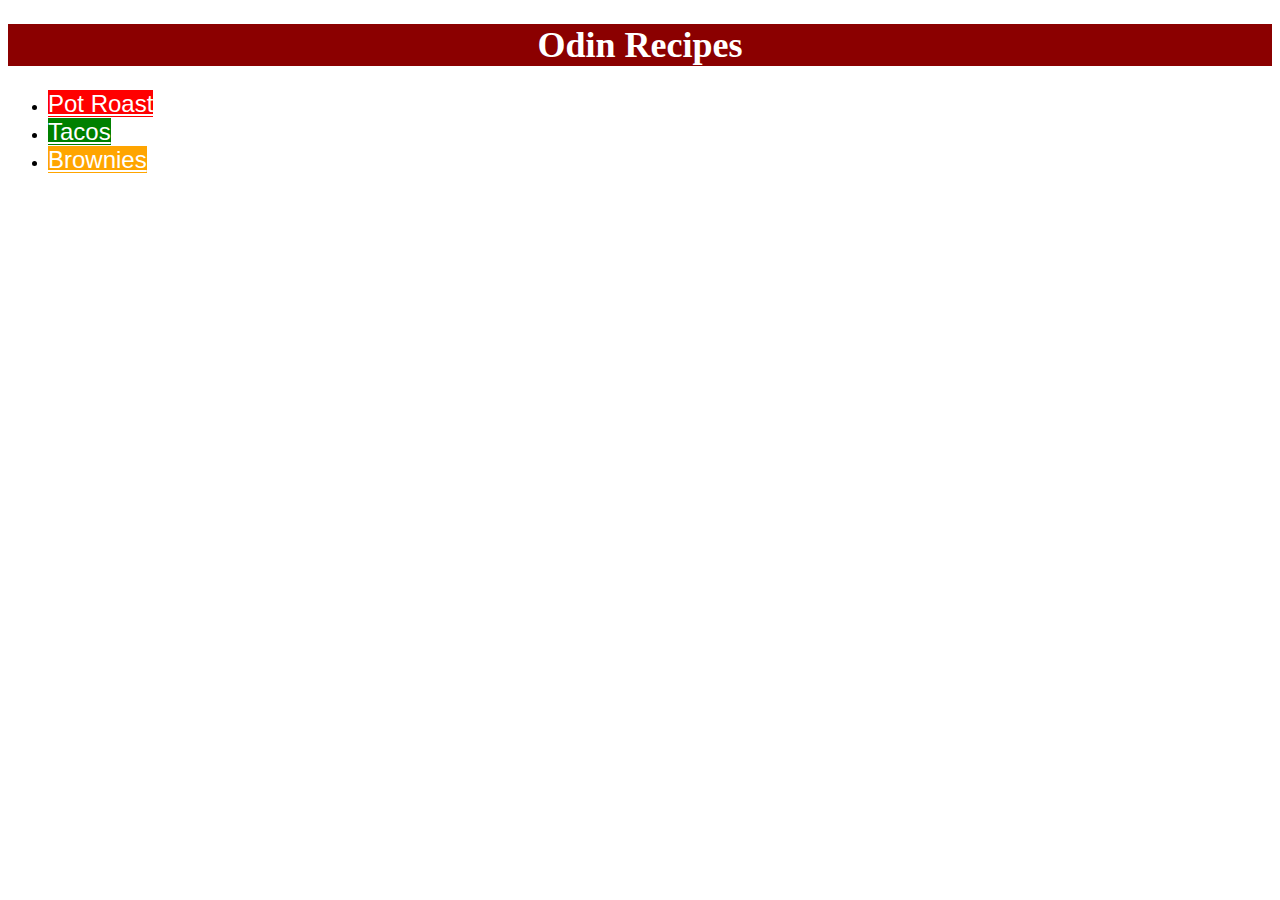
<file: index.html>
<!DOCTYPE html>
<html lang="en">
    <head>
        <title>Odin Recipes</title>
        <meta charset="utf-8">
        <link rel="stylesheet" href="./style-sheets/styles.css">
    </head>

    <body>
        <h1 class="main-title">Odin Recipes</h1>
        <ul>
            <li><a class="recipe pot-roast" href="./recipes/pot-roast.html">Pot Roast</a></li>
            <li><a class="recipe tacos" href="./recipes/tacos.html">Tacos</a></li>
            <li><a class="recipe brownies" href="./recipes/brownies.html">Brownies</a></li>   
        </ul>
    </body>
</html>
</file>
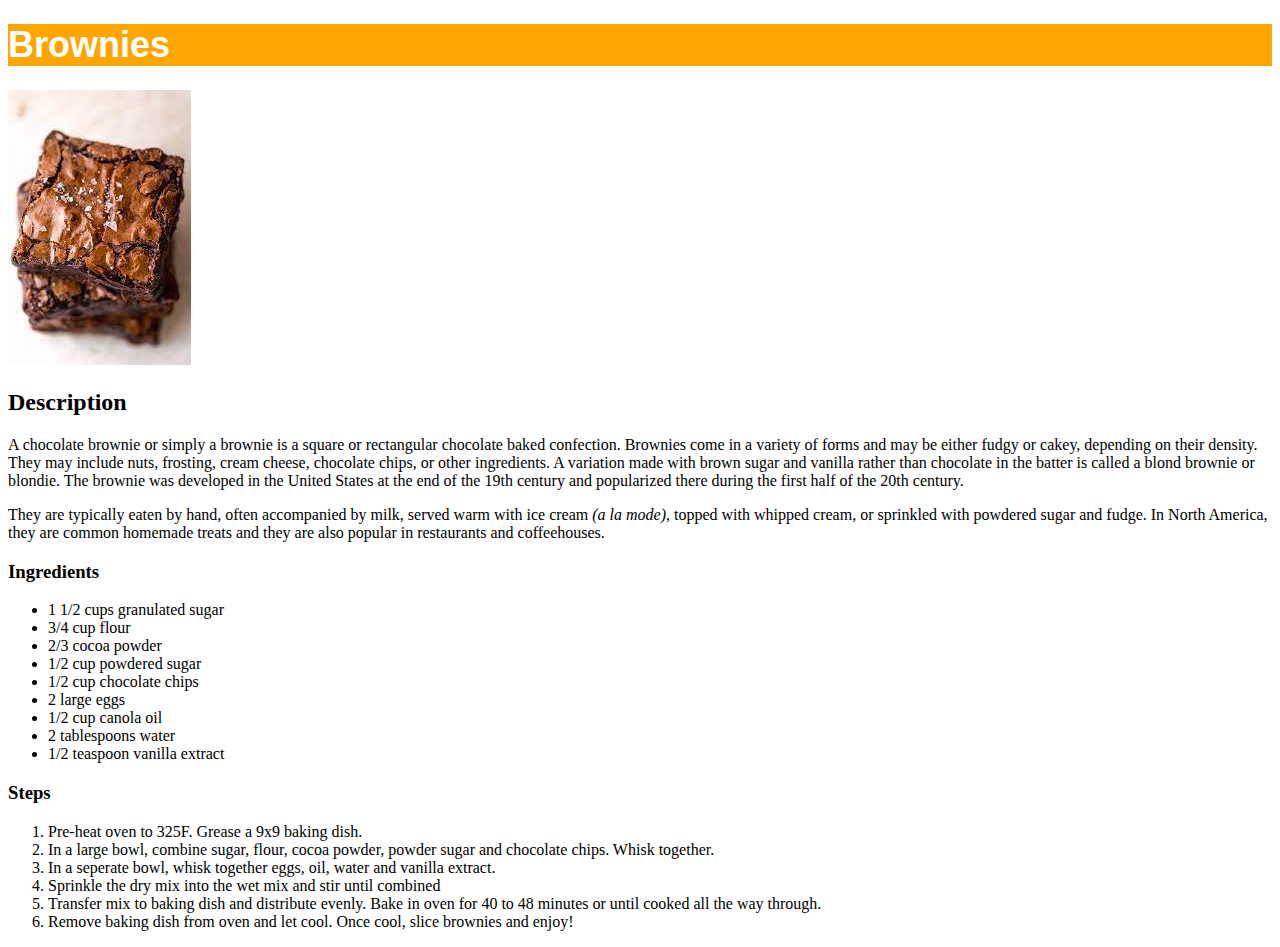
<file: recipes/brownies.html>
<!DOCTYPE html>
<html>
    <head>
        <title>Brownies</title>
        <meta charset="utf-8">
        <link rel="stylesheet" href="../style-sheets/styles.css">
    </head>

    <body>
        <h1 class="title-brownies">Brownies</h1>
        <img src="../images/brownies.jpg" alt="Chocolate Brownies">

        <h2>Description</h2>
        <p>A chocolate brownie or simply a brownie is a square or rectangular chocolate baked confection. Brownies come in a variety of forms and may be either fudgy or cakey, depending on their density. They may include nuts, frosting, cream cheese, chocolate chips, or other ingredients. A variation made with brown sugar and vanilla rather than chocolate in the batter is called a blond brownie or blondie. The brownie was developed in the United States at the end of the 19th century and popularized there during the first half of the 20th century.</p>
        <p>They are typically eaten by hand, often accompanied by milk, served warm with ice cream <em>(a la mode)</em>, topped with whipped cream, or sprinkled with powdered sugar and fudge. In North America, they are common homemade treats and they are also popular in restaurants and coffeehouses.</p>
        
        <h3>Ingredients</h3>
        <ul>
            <li>1 1/2 cups granulated sugar</li>
            <li>3/4 cup flour</li>
            <li>2/3 cocoa powder</li>
            <li>1/2 cup powdered sugar</li>
            <li>1/2 cup chocolate chips</li>
            <li>2 large eggs</li>
            <li>1/2 cup canola oil</li>
            <li>2 tablespoons water</li>
            <li>1/2 teaspoon vanilla extract</li>
        </ul>

        <h3>Steps</h3>
        <ol>
            <li>Pre-heat oven to 325F. Grease a 9x9 baking dish.</li>
            <li>In a large bowl, combine sugar, flour, cocoa powder, powder sugar and chocolate chips. Whisk together.</li>
            <li>In a seperate bowl, whisk together eggs, oil, water and vanilla extract.</li>
            <li>Sprinkle the dry mix into the wet mix and stir until combined</li>
            <li>Transfer mix to baking dish and distribute evenly. Bake in oven for 40 to 48 minutes or until cooked all the way through.</li>
            <li>Remove baking dish from oven and let cool. Once cool, slice brownies and enjoy!</li>
        </ol>
    </body>
</html>
</file>
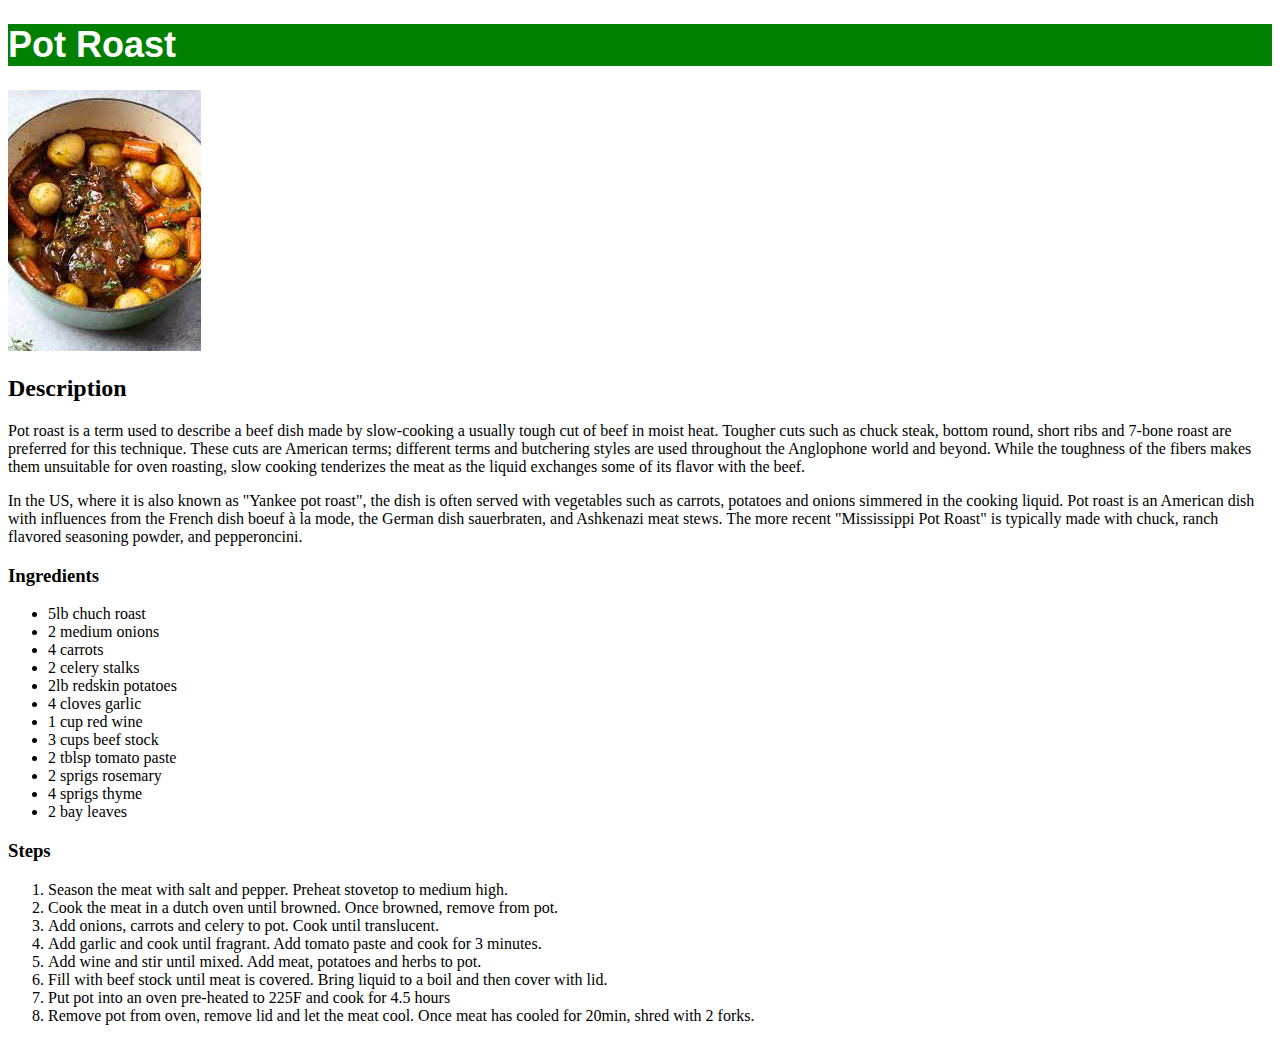
<file: recipes/pot-roast.html>
<!DOCTYPE html>
<html>
    <head>
        <title>Pot Roast</title>
        <meta charset="utf-8">
        <link rel="stylesheet" href="../style-sheets/styles.css">
    </head>

    <body>
        <h1 class= "title-pot-roast">Pot Roast</h1>
        <img src="../images/pot-roast.jpg" alt= "Finished product pot roast">

        <h2>Description</h2>
        <p>Pot roast is a term used to describe a beef dish made by slow-cooking a usually tough cut of beef in moist heat. Tougher cuts such as chuck steak, bottom round, short ribs and 7-bone roast are preferred for this technique. These cuts are American terms; different terms and butchering styles are used throughout the Anglophone world and beyond. While the toughness of the fibers makes them unsuitable for oven roasting, slow cooking tenderizes the meat as the liquid exchanges some of its flavor with the beef. </p>
        <p>In the US, where it is also known as "Yankee pot roast", the dish is often served with vegetables such as carrots, potatoes and onions simmered in the cooking liquid. Pot roast is an American dish with influences from the French dish boeuf à la mode, the German dish sauerbraten, and Ashkenazi meat stews. The more recent "Mississippi Pot Roast" is typically made with chuck, ranch flavored seasoning powder, and pepperoncini.</p>

        <h3>Ingredients</h3>
        <ul>
            <li>5lb chuch roast</li>
            <li>2 medium onions</li>
            <li>4 carrots</li>
            <li>2 celery stalks</li>
            <li>2lb redskin potatoes</li>
            <li>4 cloves garlic</li>
            <li>1 cup red wine</li>
            <li>3 cups beef stock</li>
            <li>2 tblsp tomato paste</li>
            <li>2 sprigs rosemary</li>
            <li>4 sprigs thyme</li>
            <li>2 bay leaves</li>
        </ul>

        <h3>Steps</h3>
        <ol>
            <li>Season the meat with salt and pepper. Preheat stovetop to medium high.</li>
            <li>Cook the meat in a dutch oven until browned. Once browned, remove from pot.</li>
            <li>Add onions, carrots and celery to pot. Cook until translucent.</li>
            <li>Add garlic and cook until fragrant. Add tomato paste and cook for 3 minutes.</li>
            <li>Add wine and stir until mixed. Add meat, potatoes and herbs to pot.</li>
            <li>Fill with beef stock until meat is covered. Bring liquid to a boil and then cover with lid.</li>
            <li>Put pot into an oven pre-heated to 225F and cook for 4.5 hours</li>
            <li>Remove pot from oven, remove lid and let the meat cool. Once meat has cooled for 20min, shred with 2 forks.</li>
        </ol>
    </body>
</html>
</file>
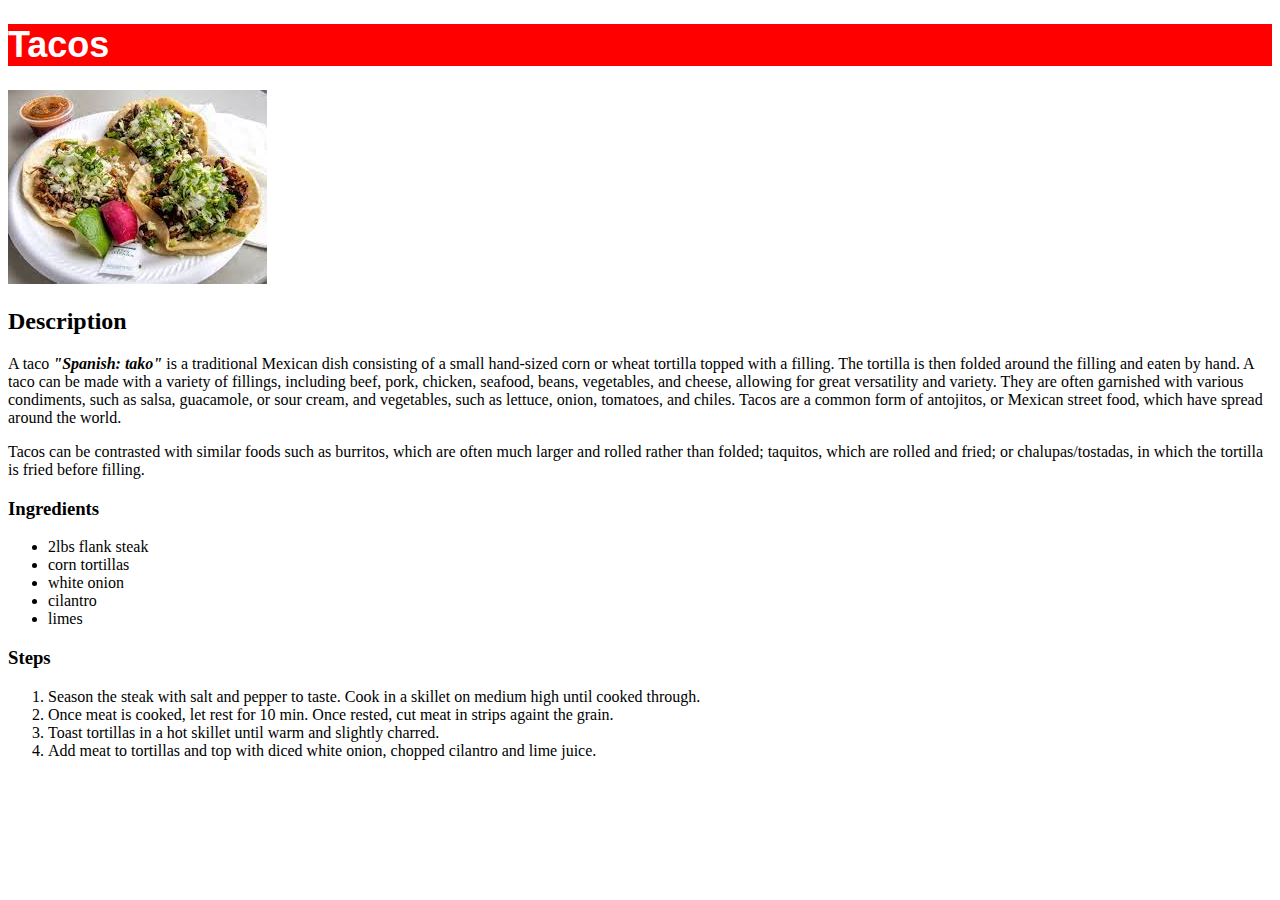
<file: recipes/tacos.html>
<!DOCTYPE html>
<html>
    <head>
        <title>Tacos</title>
        <meta charset="utf-8">
        <link rel="stylesheet" href="../style-sheets/styles.css">
    </head>

    <body>
        <h1 class="title-tacos">Tacos</h1>
        <img src="../images/tacos.jpg" alt="Authentic Street Tacos">

        <h2>Description</h2>
        <p>A taco <strong><em>"Spanish: tako"</em></strong> is a traditional Mexican dish consisting of a small hand-sized corn or wheat tortilla topped with a filling. The tortilla is then folded around the filling and eaten by hand. A taco can be made with a variety of fillings, including beef, pork, chicken, seafood, beans, vegetables, and cheese, allowing for great versatility and variety. They are often garnished with various condiments, such as salsa, guacamole, or sour cream, and vegetables, such as lettuce, onion, tomatoes, and chiles. Tacos are a common form of antojitos, or Mexican street food, which have spread around the world.</p>
        <p>Tacos can be contrasted with similar foods such as burritos, which are often much larger and rolled rather than folded; taquitos, which are rolled and fried; or chalupas/tostadas, in which the tortilla is fried before filling. </p>

        <h3>Ingredients</h3>
        <ul>
            <li>2lbs flank steak</li>
            <li>corn tortillas</li>
            <li>white onion</li>
            <li>cilantro</li>
            <li>limes</li>
        </ul>

        <h3>Steps</h3>
        <ol>
            <li>Season the steak with salt and pepper to taste. Cook in a skillet on medium high until cooked through.</li>
            <li>Once meat is cooked, let rest for 10 min. Once rested, cut meat in strips againt the grain.</li>
            <li>Toast tortillas in a hot skillet until warm and slightly charred.</li>
            <li>Add meat to tortillas and top with diced white onion, chopped cilantro and lime juice.</li>
        </ol>
    </body>
</html>
</file>
<file: style-sheets/styles.css>
.main-title {
    font-size: 36px;
    background-color: darkred;
    color: white;
    text-align: center;
    font-family: cursive, 'Times New Roman', Times, serif;
}

.recipe {
    font-family: Impact, Haettenschweiler, 'Arial Narrow Bold', sans-serif;
    font-size: 24px;
    color: white;
}

.recipe.pot-roast {
    background-color: red;
}

.recipe.tacos {
    background-color: green;
}

.recipe.brownies {
    background-color: orange;
}

.title-brownies {
    font-size: 36px;
    font-family: Impact, Haettenschweiler, 'Arial Narrow Bold', sans-serif;
    color: white;
    background-color: orange;

}

.title-tacos {
    font-size: 36px;
    font-family: Impact, Haettenschweiler, 'Arial Narrow Bold', sans-serif;
    color: white;
    background-color: red;
}

.title-pot-roast {
    font-size: 36px;
    font-family: Impact, Haettenschweiler, 'Arial Narrow Bold', sans-serif;
    color: white;
    background-color: green;
}
</file>
